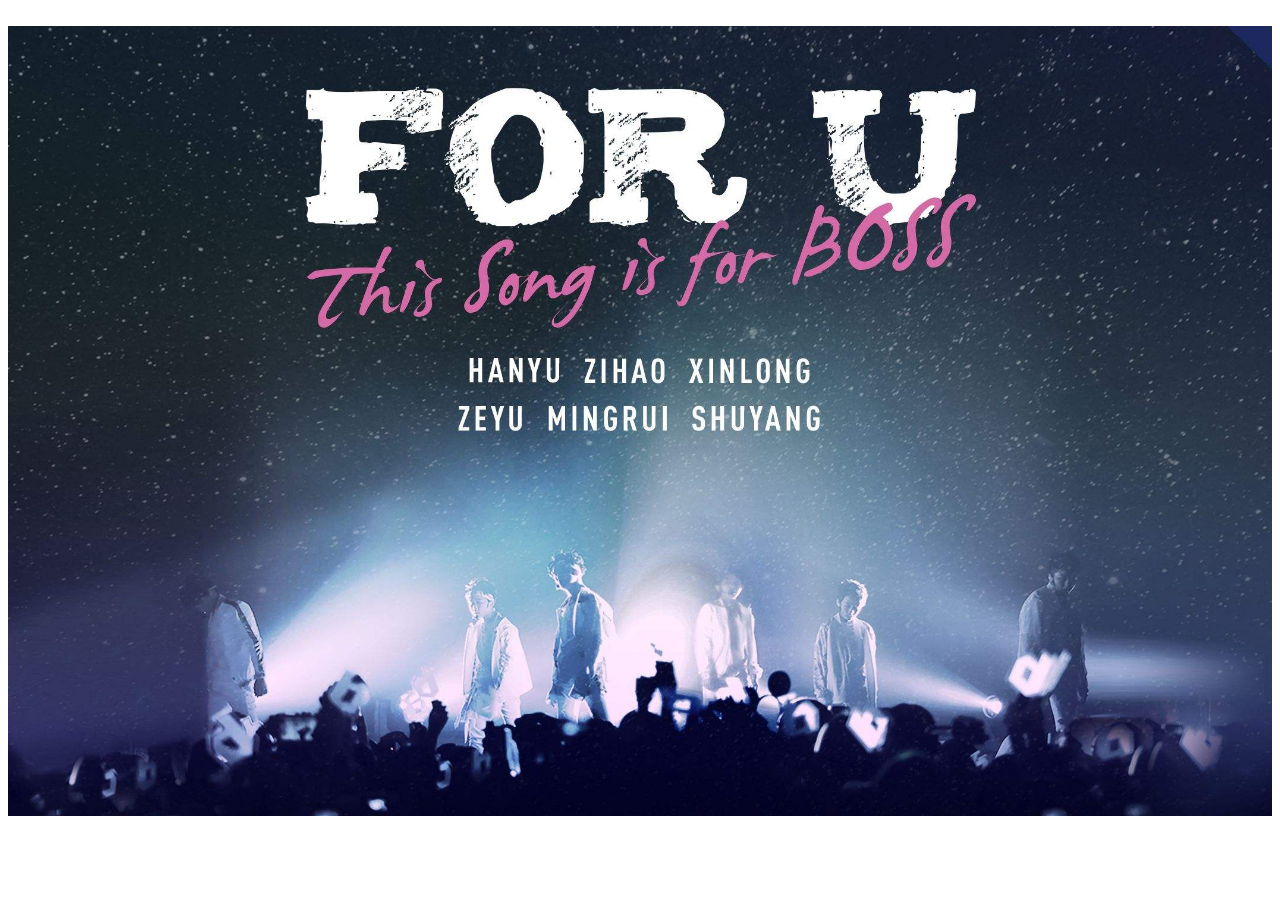
<file: index.html>
<!DOCTYPE html><head>
    <meta charset="utf-8">
    <script>
        (function(){
            setTimeout("myfunction()",5000)
        })();
        function myfunction(){
            document.location.href="last.html"
        }
    </script>
    <embed src="bgm/BOY STORY - 如果（If__）.mp3" hidden="true">
</head>

<title>启动页</title>
<body>

    <div id="dataImage"style="no-repeat;z-index:-1" onclick="myfunction()">        
        <img src="img/group11.jpg" style="width:100%;height:100%" />    
    </div>
    
</body>
</html>
</file>
